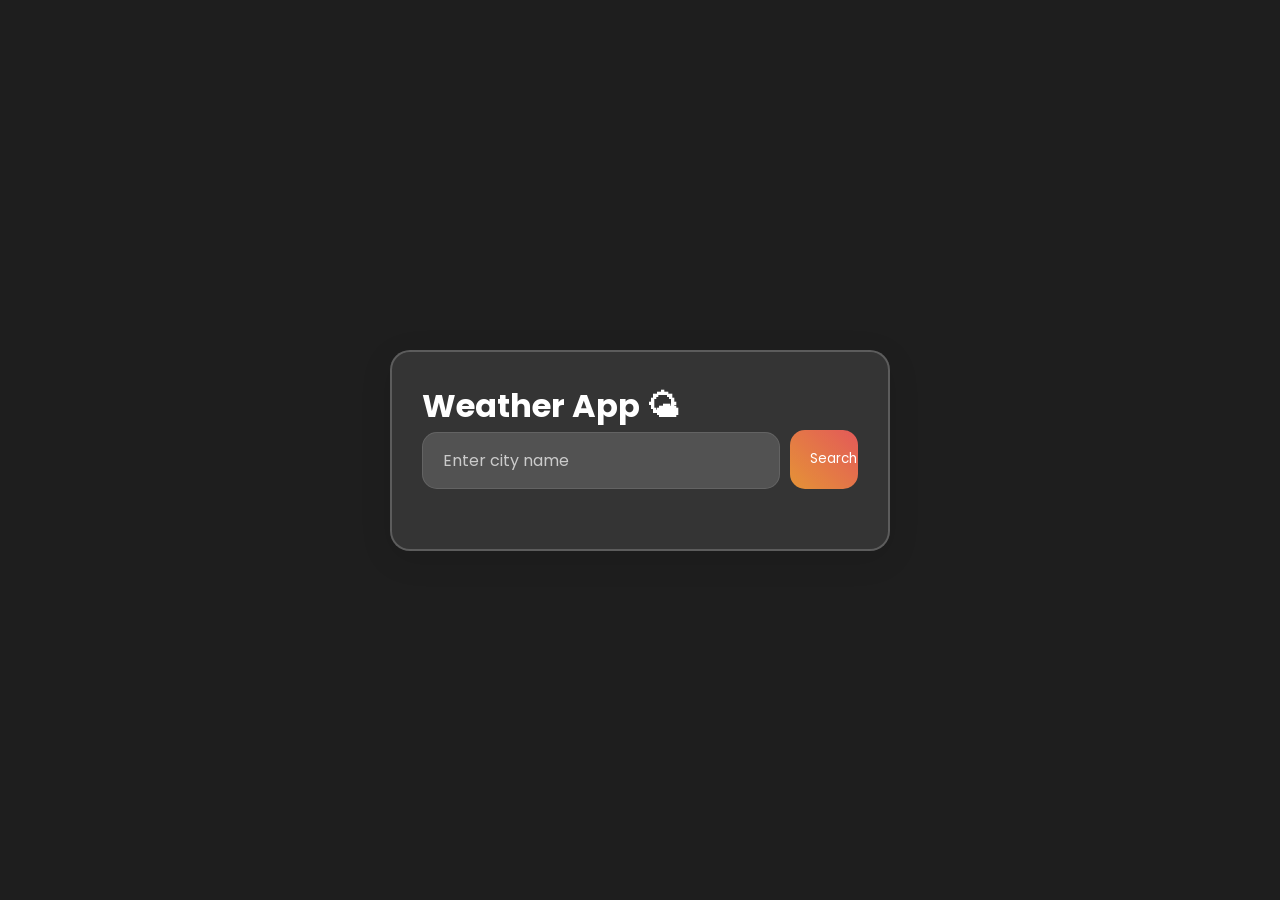
<file: index.html>
<!DOCTYPE html>
<html lang="en">

<head>
    <meta charset="UTF-8">
    <meta name="viewport" content="width=device-width, initial-scale=1.0">
    <title>Weather App</title>

    <link rel="stylesheet" href="style.css">
    <link rel="preconnect" href="https://fonts.googleapis.com">
    <link rel="preconnect" href="https://fonts.gstatic.com" crossorigin>
    <link rel="stylesheet" href="https://cdnjs.cloudflare.com/ajax/libs/font-awesome/6.0.0/css/all.min.css">
    <link
        href="https://fonts.googleapis.com/css2?family=Noto+Sans+Bengali:wght@100..900&family=Poppins:ital,wght@0,100;0,200;0,300;0,400;0,500;0,600;0,700;0,800;0,900;1,100;1,200;1,300;1,400;1,500;1,600;1,700;1,800;1,900&display=swap"
        rel="stylesheet">

</head>

<body>
    <div class="background-effects"></div>

    <div class="container">
        <h1 id="head">Weather App 🌤</h1>
        <div class="search-container">
            <input type="text" id="cityinput" placeholder="Enter city name">
            <button id="searchbtn">Search</button>
        </div>

        <div id="error-msg" class="hidden"></div>
        <!-- <div id="loading" class="hidden">Loading...</div> -->
        <div id="weather-display" class="weather-info hidden">
            <div class="current-weather">
                <h2 id="location"></h2>
                <p id="date-time"></p>
                <i class="weather-icon fas fa-sun"></i>
                <p id="temperature-label">Temperature</p>
                <p id="description"></p>
            </div>
            <div class="extra-info">
                <div class="weather-box">
                    <i class="fas fa-tint"></i>
                    <h3>Humidity</h3>
                    <p id="humidity"></p>
                </div>
                <div class="weather-box">
                    <i class="fas fa-wind"></i>
                    <h3>Wind Speed</h3>
                    <p id="windspeed"></p>
                </div>

            </div>
        </div>
    </div>

    <script src="script.js" defer></script>

</body>

</html>
</file>
<file: style.css>
*{
    margin: 0;
    padding: 0;
    box-sizing: border-box;
    font-family: 'Poppins', sans-serif;
}

body{
    display: flex;
    justify-content: center;
    align-items: center;
    min-height: 100vh;
    color: #fff;
    transition: all 0.5s ease;
    position: relative;
    overflow: hidden;
    background-color: #1e1e1e;
}

.background-effects {
  position: absolute;
  width: 100%;
  height: 100%;
  pointer-events: none;
  z-index: -1;
}

.hidden {
    display: none;
}

.container {
    align-items: center;
    justify-content: center;
    width: 95%;
    max-width: 500px;
    background-color: rgba(255,255,255,0.1);
    backdrop-filter: blur(12px);
    border-radius: 20px;
    padding: 30px;
    box-shadow: 0 8px 32px rgba(0, 0, 0, 0.1);
    margin: 20px;
    border: 2px solid rgba(255, 255, 255, 0.2);
}

.search-container {
    display: flex;
    gap: 10px;
    margin-bottom: 30px;
}

#cityinput {
    margin: 2px 0 0 0;
    flex: 1;
    padding: 15px 20px;
    border: none;
    color: #fff;
    font-size: 16px;
    border-radius: 15px;
    background: rgba(255, 255, 255, 0.15);
    transition: all 0.3s ease;
    border: 1px solid rgba(255, 255, 255, 0.1);
}

#cityinput::placeholder {
    color: rgba(255, 255, 255, 0.7);
}

#cityinput:focus {
    outline: none;
    background: rgba(255, 255, 255, 0.25);
    border:1px solid rgba(255, 255, 255, 0.3);
}

#searchbtn {
    padding: 15px 20px;
    border: none;
    color: #fff;
    border-radius: 15px;
    cursor: pointer;
    background: linear-gradient(45deg,#e59336, #e35959);
    position: relative;
    overflow: hidden;
}

#searchbtn::after{
    content: '';
    position: absolute;
    top: 0;
    left: -100%;
    width: 100%;
    height: 100%;
    background: linear-gradient(90deg, transparent, rgba(255, 255, 255, 0.2), transparent);
    transition: all 0.5s;
} 

#searchbtn:hover::after{
    left: 100%;
}

#weather-display {
    text-align: center;
    margin-bottom: 30px;
    position: relative;
}

#location {
    font-size: 2.2em;
    margin-bottom: 10px;
    letter-spacing: -0.5px;
}

#date-time {
    color: rgba(255, 255, 255, 0.7);
    margin-bottom: 10px;
    font-weight: 300;
}

.weather-icon {
    font-size: 120px;
    margin: 20px 0;
    filter: drop-shadow(0 4px 8px rgba(0,0,0,0.2));
    animation: iconfloat 3s ease-in-out infinite;
}

@keyframes iconfloat {
    0%, 100% {
        transform: translateY(0);
    }
    50% {
        transform: translateY(-20px);
    }
}

#temperature-label {
    font-size: 4em;
    font-weight: 600;
    margin: 20px 0;
    text-shadow: 2px 2px 8px rgba(0,0,0,0.3);
    position: relative;
    display: inline-block;
}

#description {
    font-size: 1.2em;
    text-transform: capitalize;
    letter-spacing: 0.5px;
}

.extra-info {
    display: grid;
    grid-template-columns: repeat(2, 1fr);
    gap: 20px;
    margin-top: 30px;
}

.weather-box{
    background: rgba(255, 255, 255, 0.1);
    border-radius: 15px;
    padding: 20px;
    box-shadow: 0 4px 16px rgba(0,0,0,0.1);
    border: 1px solid rgba(255, 255, 255, 0.2);
    backdrop-filter: blur(5px);
    transition: all 0.3s ease;
    text-align: center;
    cursor: pointer;
}

.weather-box:hover {
    transform: translateY(-10px);
    background-color: rgba(255, 255, 255, 0.15);
    box-shadow: 0 5px 20px rgba(0,0,0,0.2);
}

.weather-box i{
    font-size: 30px;
    margin-bottom: 10px;
    opacity: 0.9;
}

#error-msg {
    color: #ff4d4d;
    margin-top: 20px;
    font-weight: 500;
    text-align: center;
    display: none;
}

@media (max-width: 600px) {
    .container {
        padding: 20px;
    }
    .weather-icon {
        font-size: 80px;
    }

    #temperature-label {
        font-size: 2.5em;
    }
}
</file>
<file: weather.css>
*{
    margin: 0;
    padding: 0;
    box-sizing: border-box;
    font-family: 'Poppins', sans-serif;
}

body{
    display: flex;
    justify-content: center;
    align-items: center;
    min-height: 100vh;
    color: #fff;
    transition: all 0.5s ease;
    position: relative;
    overflow: hidden;
    background-color: #1e1e1e;
}

.background-effects {
  position: absolute;
  width: 100%;
  height: 100%;
  pointer-events: none;
  z-index: -1;
}

.hidden {
    display: none;
}

.container {
    align-items: center;
    justify-content: center;
    width: 95%;
    max-width: 500px;
    background-color: rgba(255,255,255,0.1);
    backdrop-filter: blur(12px);
    border-radius: 20px;
    padding: 30px;
    box-shadow: 0 8px 32px rgba(0, 0, 0, 0.1);
    margin: 20px;
    border: 2px solid rgba(255, 255, 255, 0.2);
}

.search-container {
    display: flex;
    gap: 10px;
    margin-bottom: 30px;
}

#cityinput {
    margin: 2px 0 0 0;
    flex: 1;
    padding: 15px 20px;
    border: none;
    color: #fff;
    font-size: 16px;
    border-radius: 15px;
    background: rgba(255, 255, 255, 0.15);
    transition: all 0.3s ease;
    border: 1px solid rgba(255, 255, 255, 0.1);
}

#cityinput::placeholder {
    color: rgba(255, 255, 255, 0.7);
}

#cityinput:focus {
    outline: none;
    background: rgba(255, 255, 255, 0.25);
    border:1px solid rgba(255, 255, 255, 0.3);
}

#searchbtn {
    padding: 15px 20px;
    border: none;
    color: #fff;
    border-radius: 15px;
    cursor: pointer;
    background: linear-gradient(45deg,#e59336, #e35959);
    position: relative;
    overflow: hidden;
}

#searchbtn::after{
    content: '';
    position: absolute;
    top: 0;
    left: -100%;
    width: 100%;
    height: 100%;
    background: linear-gradient(90deg, transparent, rgba(255, 255, 255, 0.2), transparent);
    transition: all 0.5s;
} 

#searchbtn:hover::after{
    left: 100%;
}

#weather-display {
    text-align: center;
    margin-bottom: 30px;
    position: relative;
}

#location {
    font-size: 2.2em;
    margin-bottom: 10px;
    letter-spacing: -0.5px;
}

#date-time {
    color: rgba(255, 255, 255, 0.7);
    margin-bottom: 10px;
    font-weight: 300;
}

.weather-icon {
    font-size: 120px;
    margin: 20px 0;
    filter: drop-shadow(0 4px 8px rgba(0,0,0,0.2));
    animation: iconfloat 3s ease-in-out infinite;
}

@keyframes iconfloat {
    0%, 100% {
        transform: translateY(0);
    }
    50% {
        transform: translateY(-20px);
    }
}

#temperature-label {
    font-size: 4em;
    font-weight: 600;
    margin: 20px 0;
    text-shadow: 2px 2px 8px rgba(0,0,0,0.3);
    position: relative;
    display: inline-block;
}

#description {
    font-size: 1.2em;
    text-transform: capitalize;
    letter-spacing: 0.5px;
}

.extra-info {
    display: grid;
    grid-template-columns: repeat(2, 1fr);
    gap: 20px;
    margin-top: 30px;
}

.weather-box{
    background: rgba(255, 255, 255, 0.1);
    border-radius: 15px;
    padding: 20px;
    box-shadow: 0 4px 16px rgba(0,0,0,0.1);
    border: 1px solid rgba(255, 255, 255, 0.2);
    backdrop-filter: blur(5px);
    transition: all 0.3s ease;
    text-align: center;
    cursor: pointer;
}

.weather-box:hover {
    transform: translateY(-10px);
    background-color: rgba(255, 255, 255, 0.15);
    box-shadow: 0 5px 20px rgba(0,0,0,0.2);
}

.weather-box i{
    font-size: 30px;
    margin-bottom: 10px;
    opacity: 0.9;
}

#error-msg {
    color: #ff4d4d;
    margin-top: 20px;
    font-weight: 500;
    text-align: center;
    display: none;
}

@media (max-width: 600px) {
    .container {
        padding: 20px;
    }
    .weather-icon {
        font-size: 80px;
    }

    #temperature-label {
        font-size: 2.5em;
    }
}
</file>
